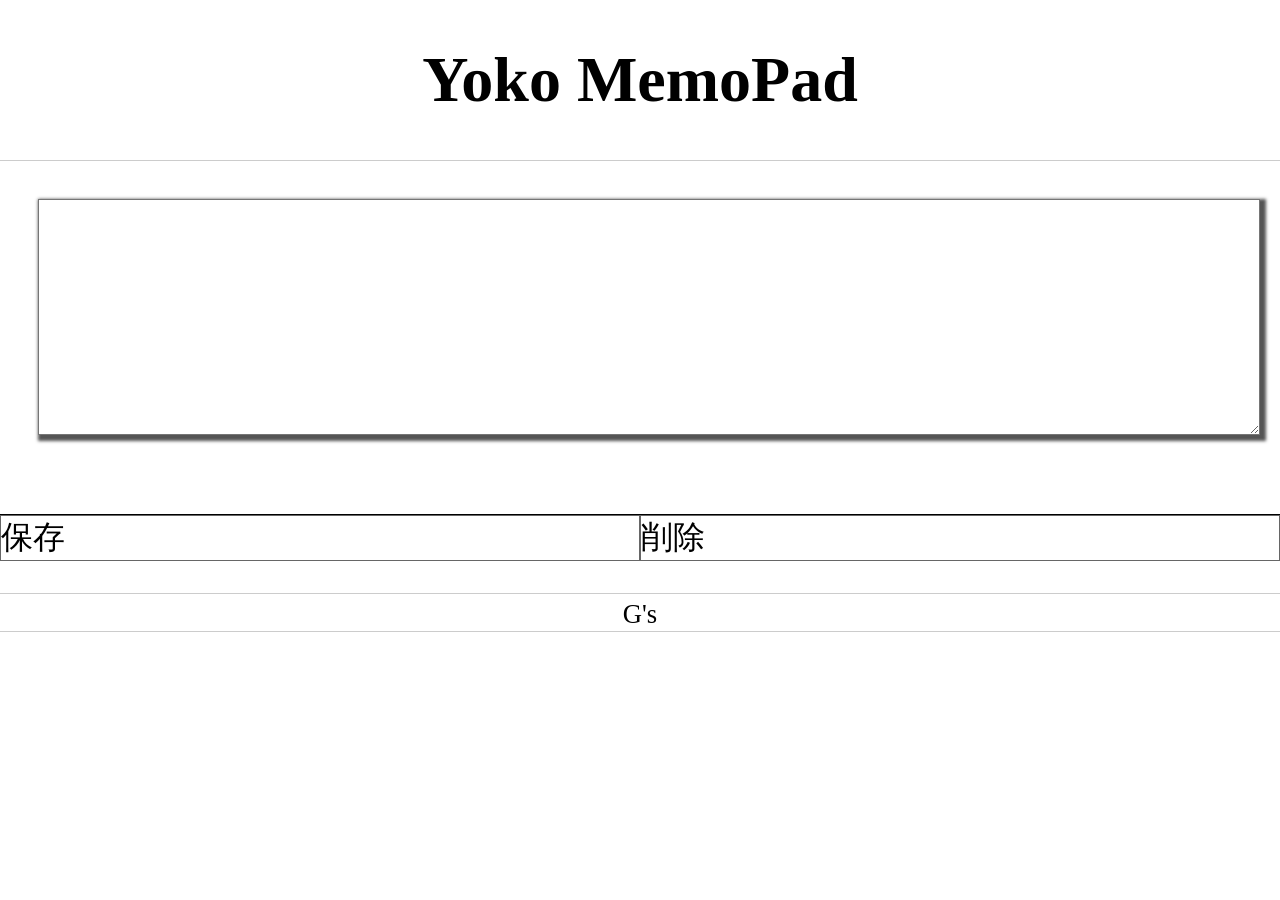
<file: kadai/index.html>
<!DOCTYPE html>
<html>
  <head>
    <meta charset="UTF-8" />
    <title>myMemoPad</title>
    <script src="js/jquery-2.1.3.min.js"></script>
    <link rel="stylesheet" href="css/sample.css" />
  </head>

  <body>
    <header>
      <h1>Yoko MemoPad</h1>
    </header>

    <main style="display: none">
      <textarea id="text_area"></textarea>
      <ul>
        <li id="save">保存</li>
        <li id="clear">削除</li>
      </ul>
    </main>

    <footer><small>G's</small></footer>
    <script>
      $("main").slideDown(500);
      //1.Save クリックイベント
      $("#save").on("click", function () {
        const value = $("#text_area").val();
        localStorage.setItem("memo", value);
        alert("保存しました！");
      });
      //2.clear クリックイベント

      //3.ページ読み込み：保存データ取得表示

      //ロード時に表示
      //※こんなこともできる例
    </script>
  </body>
</html>
</file>
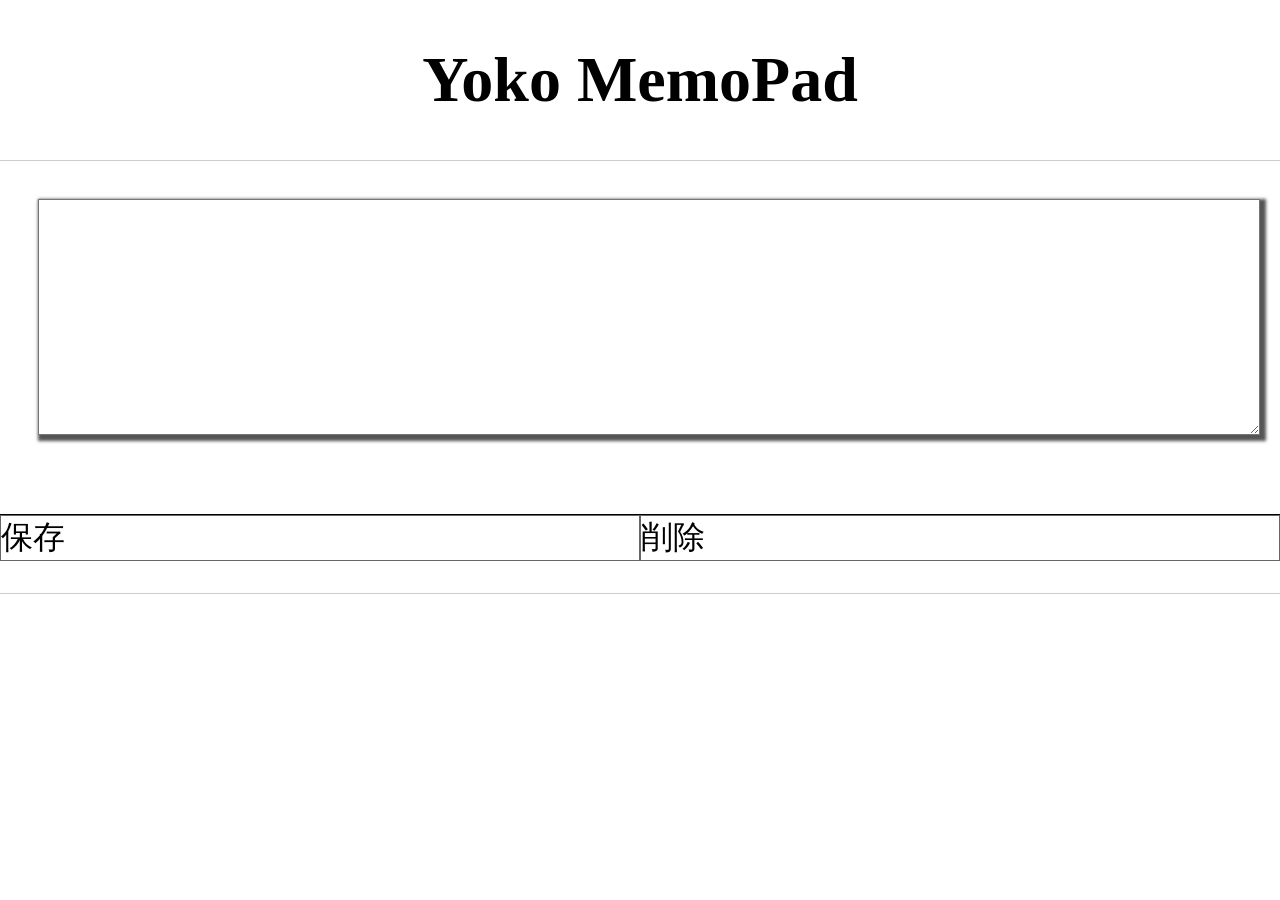
<file: kadai03_memo/index.html>
<!DOCTYPE html>
<html>
  <head>
    <meta charset="UTF-8" />
    <title>myMemoPad</title>
    <script src="js/jquery-2.1.3.min.js"></script>
    <link rel="stylesheet" href="css/sample.css" />
  </head>

  <body>
    <header>
      <h1>Yoko MemoPad</h1>
    </header>

    <main style="display: none">
      <textarea id="text_area"></textarea>
      <ul>
        <li id="save">保存</li>
        <li id="clear">削除</li>
      </ul>
    </main>
    <script>
      $("main").slideDown(500);
      //1.Save クリックイベント
      $("#save").on("click", function () {
        const value = $("#text_area").val();
        localStorage.setItem("memo", value);
        alert("保存しました！");
      });
      //2.clear クリックイベント

      //3.ページ読み込み：保存データ取得表示

      //ロード時に表示
      //※こんなこともできる例
    </script>
  </body>
</html>
</file>
<file: kadai/css/sample.css>
body{
    margin:0;
    padding:0;
    text-align:left;
    font-size: 32px;
}
header{
    background-color: #fff;
    border-bottom: 1px solid #ccc;
    text-align: center;
}
main{
    border-bottom:1px solid #ccc;
    position:relative;
}
footer{
    background-color: #fff;
    border-bottom:1px solid #ccc;
    text-align: center;
}
p{
    font-size:200%;
    text-align: center;
    border-bottom:1px solid #fff;
    height:200px;
}
ul{
    padding: 0;
    border-top: 1px solid #000000;
    display:table;  /* 定義 */
    table-layout: fixed;
    width:100%;
}
li{
    list-style-type:none;
    border: 1px solid #666;
    background-color: #FFF;
    display:table-cell;  /* 定義 */
    cursor: pointer;
}
li:hover{
    background: #0066CC;
    color:#fff;
}
textarea{
  margin: 3%;
  width: 95%;
  height: 230px;
  font-size:80%;
  box-shadow: 3px 3px 3px 3px #555;
}
</file>
<file: kadai03_memo/css/sample.css>
body{
    margin:0;
    padding:0;
    text-align:left;
    font-size: 32px;
}
header{
    background-color: #fff;
    border-bottom: 1px solid #ccc;
    text-align: center;
}
main{
    border-bottom:1px solid #ccc;
    position:relative;
}

p{
    font-size:200%;
    text-align: center;
    border-bottom:1px solid #fff;
    height:200px;
}
ul{
    padding: 0;
    border-top: 1px solid #000000;
    display:table;  /* 定義 */
    table-layout: fixed;
    width:100%;
}
li{
    list-style-type:none;
    border: 1px solid #666;
    background-color: #FFF;
    display:table-cell;  /* 定義 */
    cursor: pointer;
}
li:hover{
    background: #0066CC;
    color:#fff;
}
textarea{
  margin: 3%;
  width: 95%;
  height: 230px;
  font-size:80%;
  box-shadow: 3px 3px 3px 3px #555;
}
</file>
